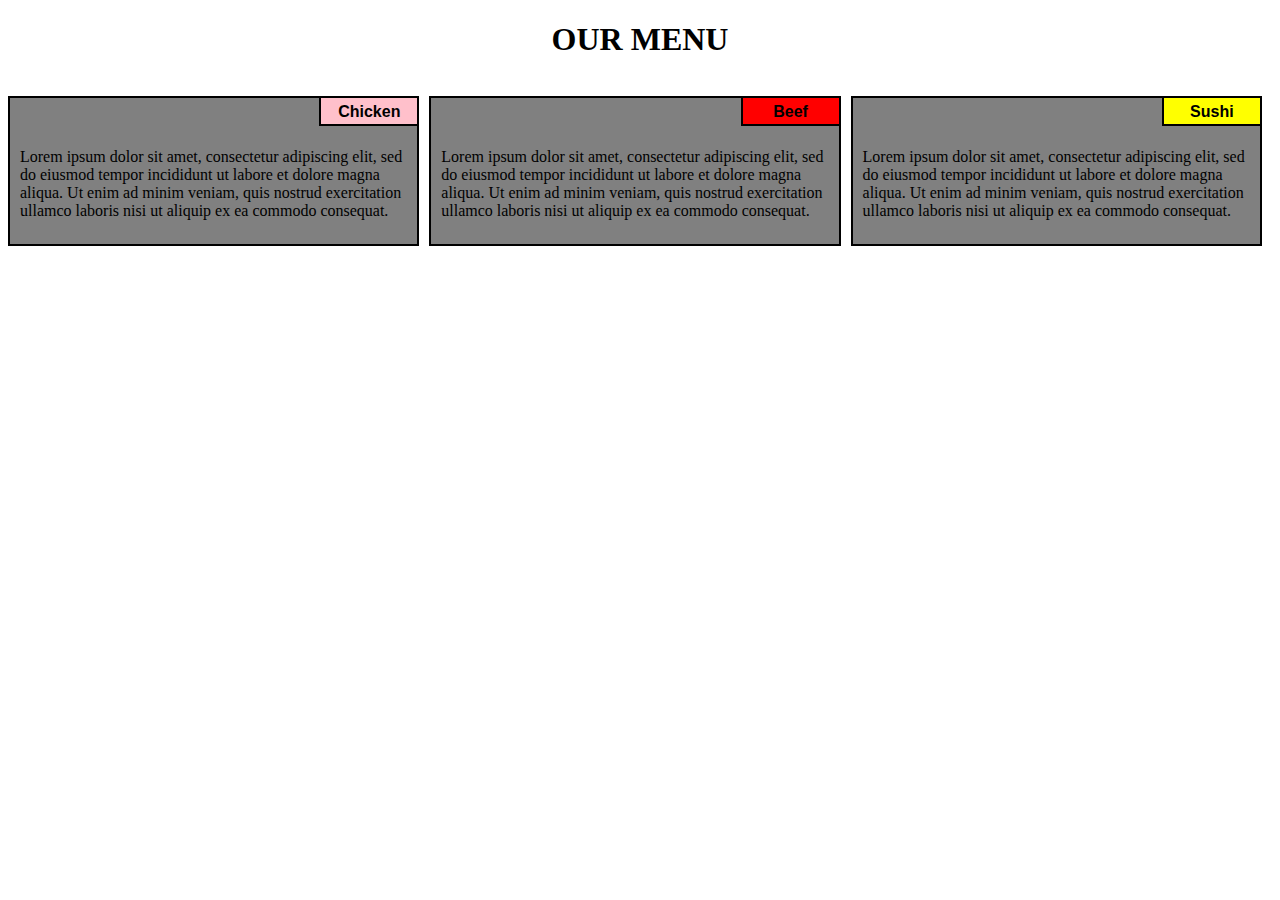
<file: index.html>
<!DOCTYPE html>
<html>
<head>
	<title>RESPONSIVE LAYOUT</title>
	<meta charset="utf-8">
	<meta name="viewport" content="width=device-width , initial-scale=1">
	<link rel="stylesheet" type="text/css" href="style.css">
</head>
<body>
<div class="row">
	<h1> OUR MENU</h1>
	<div class="col-lg-4 col-md-6 col-sm-12" id="container">

		<p>
			Lorem ipsum dolor sit amet, consectetur adipiscing elit, sed do eiusmod tempor incididunt ut labore et dolore magna aliqua. Ut enim ad minim veniam, quis nostrud exercitation ullamco laboris nisi ut aliquip ex ea commodo consequat. </p>
		<p id="p1">Chicken</p>
	</div>

	<div class="col-lg-4 col-md-6 col-sm-12" id="container">
		
		<p>
			Lorem ipsum dolor sit amet, consectetur adipiscing elit, sed do eiusmod tempor incididunt ut labore et dolore magna aliqua. Ut enim ad minim veniam, quis nostrud exercitation ullamco laboris nisi ut aliquip ex ea commodo consequat.</p>
<p id="p2">Beef</p>
	</div>

	<div class="col-lg-4 col-md-6 col-sm-12" id="container">
		
		<p>
			Lorem ipsum dolor sit amet, consectetur adipiscing elit, sed do eiusmod tempor incididunt ut labore et dolore magna aliqua. Ut enim ad minim veniam, quis nostrud exercitation ullamco laboris nisi ut aliquip ex ea commodo consequat. </p>
<p id="p3">Sushi</p>
	</div>
</div>
</body>
</html>
</file>
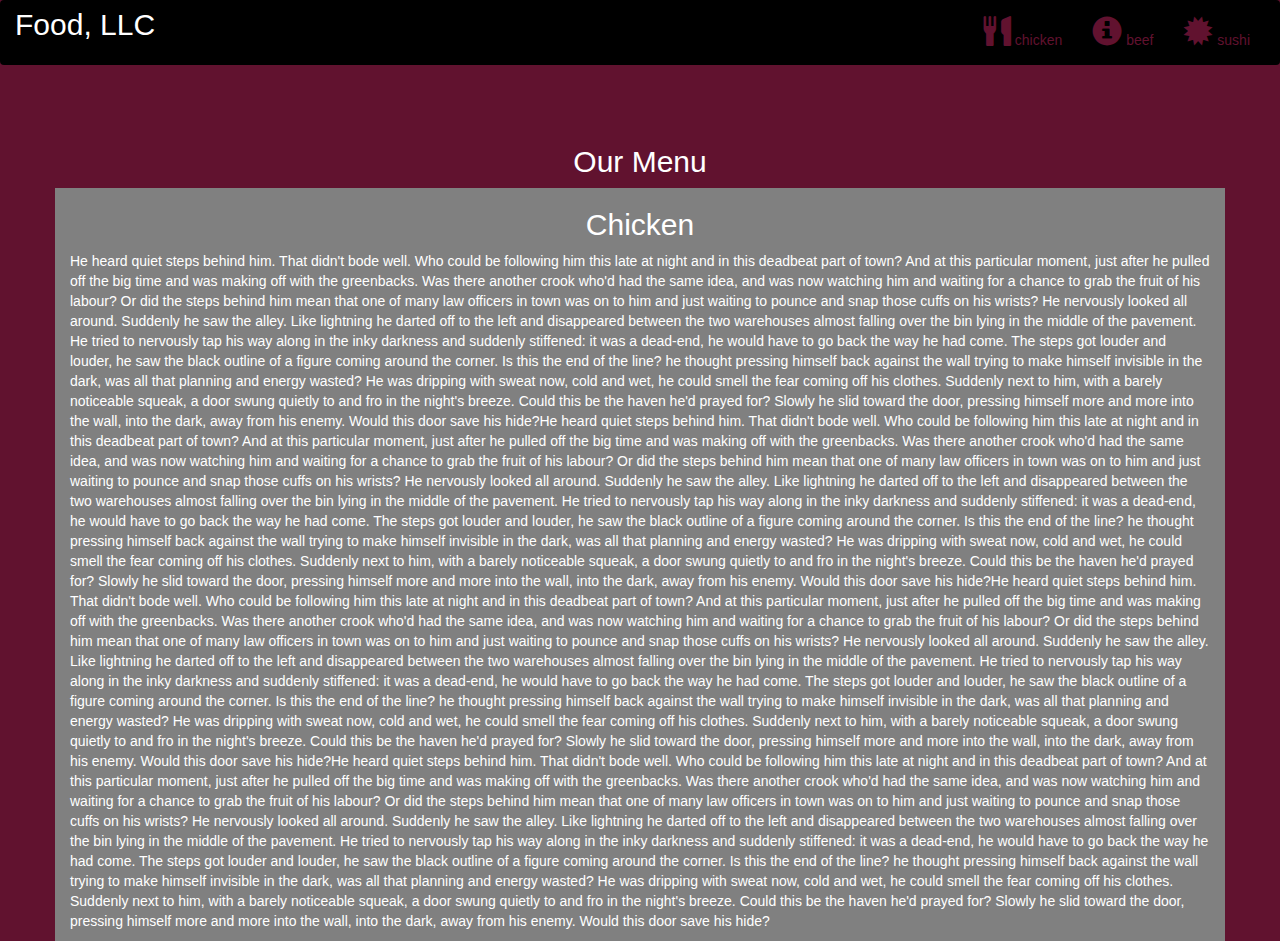
<file: web.html>
<!DOCTYPE html>
<html lang="en">
<head>
  <title>Bootstrap Example</title>
  <meta charset="utf-8">
  <meta name="viewport" content="width=device-width, initial-scale=1">
  <link rel="stylesheet" href="https://maxcdn.bootstrapcdn.com/bootstrap/3.4.1/css/bootstrap.min.css">
  <link rel="stylesheet" type="text/css" href="web.css">
  <script src="https://ajax.googleapis.com/ajax/libs/jquery/3.5.1/jquery.min.js"></script>
  <script src="https://maxcdn.bootstrapcdn.com/bootstrap/3.4.1/js/bootstrap.min.js"></script>
</head>
<body>

<nav class="navbar navbar-inverse">
  <div class="container-fluid">
    <div class="navbar-header">
      <button type="button" class="navbar-toggle" data-toggle="collapse" data-target="#myNavbar">
        <span class="icon-bar"></span>
        <span class="icon-bar"></span>
        <span class="icon-bar"></span>                        
      </button>
      <a class="navbar-brand" href="#" >Food, LLC</a>
    </div>
    <div class="collapse navbar-collapse" id="myNavbar">
    
      <ul class="nav navbar-nav navbar-right" >
        <li style>
        <a href="#" > 
        <span class="glyphicon glyphicon-cutlery"></span> chicken</a>
        </li>
        <li>
        <a href="#" >
        <span class="glyphicon glyphicon-info-sign"></span> beef</a>
        </li>
        <li>
        <a href="#">
        <span class="glyphicon glyphicon-certificate"></span> sushi</a>
        </li>
      </ul>
    </div>
  </div>
</nav>
<br>
<br>  
<h1><p class="text-center">Our Menu</p></h1>


<div id="main-content" class="container">
  <div id="home-tiles" class="row">
      <div class="col-md-12 col-sm-12 col-xs-12">
            
            <p id="chickstory">
          <h2>Chicken</h2>
              He heard quiet steps behind him. That didn't bode well. Who could be following him this late at night and in this deadbeat part of town? And at this particular moment, just after he pulled off the big time and was making off with the greenbacks. Was there another crook who'd had the same idea, and was now watching him and waiting for a chance to grab the fruit of his labour? Or did the steps behind him mean that one of many law officers in town was on to him and just waiting to pounce and snap those cuffs on his wrists? He nervously looked all around. Suddenly he saw the alley. Like lightning he darted off to the left and disappeared between the two warehouses almost falling over the bin lying in the middle of the pavement. He tried to nervously tap his way along in the inky darkness and suddenly stiffened: it was a dead-end, he would have to go back the way he had come. The steps got louder and louder, he saw the black outline of a figure coming around the corner. Is this the end of the line? he thought pressing himself back against the wall trying to make himself invisible in the dark, was all that planning and energy wasted? He was dripping with sweat now, cold and wet, he could smell the fear coming off his clothes. Suddenly next to him, with a barely noticeable squeak, a door swung quietly to and fro in the night's breeze. Could this be the haven he'd prayed for? Slowly he slid toward the door, pressing himself more and more into the wall, into the dark, away from his enemy. Would this door save his hide?He heard quiet steps behind him. That didn't bode well. Who could be following him this late at night and in this deadbeat part of town? And at this particular moment, just after he pulled off the big time and was making off with the greenbacks. Was there another crook who'd had the same idea, and was now watching him and waiting for a chance to grab the fruit of his labour? Or did the steps behind him mean that one of many law officers in town was on to him and just waiting to pounce and snap those cuffs on his wrists? He nervously looked all around. Suddenly he saw the alley. Like lightning he darted off to the left and disappeared between the two warehouses almost falling over the bin lying in the middle of the pavement. He tried to nervously tap his way along in the inky darkness and suddenly stiffened: it was a dead-end, he would have to go back the way he had come. The steps got louder and louder, he saw the black outline of a figure coming around the corner. Is this the end of the line? he thought pressing himself back against the wall trying to make himself invisible in the dark, was all that planning and energy wasted? He was dripping with sweat now, cold and wet, he could smell the fear coming off his clothes. Suddenly next to him, with a barely noticeable squeak, a door swung quietly to and fro in the night's breeze. Could this be the haven he'd prayed for? Slowly he slid toward the door, pressing himself more and more into the wall, into the dark, away from his enemy. Would this door save his hide?He heard quiet steps behind him. That didn't bode well. Who could be following him this late at night and in this deadbeat part of town? And at this particular moment, just after he pulled off the big time and was making off with the greenbacks. Was there another crook who'd had the same idea, and was now watching him and waiting for a chance to grab the fruit of his labour? Or did the steps behind him mean that one of many law officers in town was on to him and just waiting to pounce and snap those cuffs on his wrists? He nervously looked all around. Suddenly he saw the alley. Like lightning he darted off to the left and disappeared between the two warehouses almost falling over the bin lying in the middle of the pavement. He tried to nervously tap his way along in the inky darkness and suddenly stiffened: it was a dead-end, he would have to go back the way he had come. The steps got louder and louder, he saw the black outline of a figure coming around the corner. Is this the end of the line? he thought pressing himself back against the wall trying to make himself invisible in the dark, was all that planning and energy wasted? He was dripping with sweat now, cold and wet, he could smell the fear coming off his clothes. Suddenly next to him, with a barely noticeable squeak, a door swung quietly to and fro in the night's breeze. Could this be the haven he'd prayed for? Slowly he slid toward the door, pressing himself more and more into the wall, into the dark, away from his enemy. Would this door save his hide?He heard quiet steps behind him. That didn't bode well. Who could be following him this late at night and in this deadbeat part of town? And at this particular moment, just after he pulled off the big time and was making off with the greenbacks. Was there another crook who'd had the same idea, and was now watching him and waiting for a chance to grab the fruit of his labour? Or did the steps behind him mean that one of many law officers in town was on to him and just waiting to pounce and snap those cuffs on his wrists? He nervously looked all around. Suddenly he saw the alley. Like lightning he darted off to the left and disappeared between the two warehouses almost falling over the bin lying in the middle of the pavement. He tried to nervously tap his way along in the inky darkness and suddenly stiffened: it was a dead-end, he would have to go back the way he had come. The steps got louder and louder, he saw the black outline of a figure coming around the corner. Is this the end of the line? he thought pressing himself back against the wall trying to make himself invisible in the dark, was all that planning and energy wasted? He was dripping with sweat now, cold and wet, he could smell the fear coming off his clothes. Suddenly next to him, with a barely noticeable squeak, a door swung quietly to and fro in the night's breeze. Could this be the haven he'd prayed for? Slowly he slid toward the door, pressing himself more and more into the wall, into the dark, away from his enemy. Would this door save his hide?
            </p>
      </div>
    </div>
</div>

</body>
</html>
</file>
<file: style.css>
*{
	box-sizing: border-box;
}
h1{
	text-align: center;
}
p{
	background-color:grey;
	border: 2px solid black;
	height:150px;
	margin-right:10px;
	padding: 50px 10px 5px 10px;
	overflow: hidden;
}
#container{
	position: relative;
}
#p1{
	background-color: pink;
	border:2px solid black;
	font-weight: bold;
	position: absolute;
	top: 0;
	right: 0;
	height: 30px;
	width: 100px;
	padding: 5px;
	text-align: center;
	font-family: arial,helvetica,sans-serif;
}
#p2{
	background-color: red;
	border:2px solid black;
	font-weight: bold;
	position: absolute;
	top: 0;
	right: 0;
	height: 30px;
	width: 100px;
	padding: 5px;
	text-align: center;
	font-family: arial,helvetica,sans-serif;
}
#p3{
	background-color: yellow;
	border:2px solid black;
	font-weight: bold;
	position: absolute;
	top: 0;
	right: 0;
	height: 30px;
	width: 100px;
	padding: 5px;
	text-align: center;
	font-family: arial,helvetica,sans-serif;
}
.row{
	width: 100%;
}

@media(min-width: 992px){
	.col-lg-1,.col-lg-2,.col-lg-3,.col-lg-4,.col-lg-5,.col-lg-6,.col-lg-7,.col-lg-8,.col-lg-9,.col-lg-10,.col-lg-11,.col-lg-12
	{
		float: left;}
		.col-lg-1{
			width: 8.33%;}
		.col-lg-2{
			width: 16.66%;
		}
			
		.col-lg-3{
			width: 25%;
		}
	
		.col-lg-4{
			width: 33.33%;
		}
	
		.col-lg-5{
			width: 41.66%;
		}
	
		.col-lg-6{
			width: 50%;
		}
		.col-lg-7{
			width: 58.33%;
		}
		.col-lg-8{
			width: 66.66%;
		}
		.col-lg-9{
			width: 74.99%;
		}
		.col-lg-10{
			width: 83.33%;
		}
		.col-lg-11{
			width: 91.66%;
		}
		.col-lg-12{
			width:100%;
		}
}
/medium device only/

@media(min-width: 768px) and (max-width: 991px){
	.col-md-1,.col-md-2,.col-md-3,.col-md-4,.col-md-5,.col-md-6,.col-md-7,.col-md-8,.col-md-9,.col-md-10,.col-md-11,.col-md-12
	{
		float: left;
	}
		.col-md-1{
			width: 8.33%;}
		.col-md-2{
			width: 16.66%;
		}
			
		.col-md-3{
			width: 25%;
		}
	
		.col-md-4{
			width: 33.33%;
		}
	
		.col-md-5{
			width: 41.66%;
		}
	
		.col-md-6{
			width: 50%;
		}
		.col-md-7{
			width: 58.33%;
		}
		.col-md-8{
			width: 66.66%;
		}
		.col-md-9{
			width: 74.99%;
		}
		.col-md-10{
			width: 83.33%;
		}
		.col-md-11{
			width: 91.66%;
		}
		.col-md-12{
			width:100%;
		}
}
/small/

@media(max-width: 767px){
	.col-sm-1,.col-sm-2,.col-sm-3,.col-sm-4,.col-sm-5,.col-sm-6,.col-sm-7,.col-sm-8,.col-sm-9,.col-sm-10,.col-sm-11,.col-sm-12
	{
		float: left;
	}
		.col-sm-1{
			width: 8.33%;}
		.col-sm-2{
			width: 16.66%;
		}
			
		.col-sm-3{
			width: 25%;
		}
	
		.col-sm-4{
			width: 33.33%;
		}
	
		.col-sm-5{
			width: 41.66%;
		}
	
		.col-sm-6{
			width: 50%;
		}
		.col-sm-7{
			width: 58.33%;
		}
		.col-sm-8{
			width: 66.66%;
		}
		.col-sm-9{
			width: 74.99%;
		}
		.col-sm-10{
			width: 83.33%;
		}
		.col-sm-11{
			width: 91.66%;
		}
		.col-sm-12{
			width:100%;
		}
}
</file>
<file: web.css>
*{
	margin: 0;
	padding: 0;
	
}
.navbar{

border: none;
background-color: black;
color: #61122F;
}
body{
	background-color: #61122F;
	color: white;
}
.glyphicon{
	font-size: 30px;
	color:#61122F; 
}

.center{
	width: 90%;
	background-color: grey;

}
.container
{
	background-color: grey;
}
.text-center{
	font-size: 30px;
}

h2{
	text-align: center;
}
#myNavbar ul li a {
	color: #61122F;
}
.navbar-brand{
font-size: 30px;	
}
</file>
